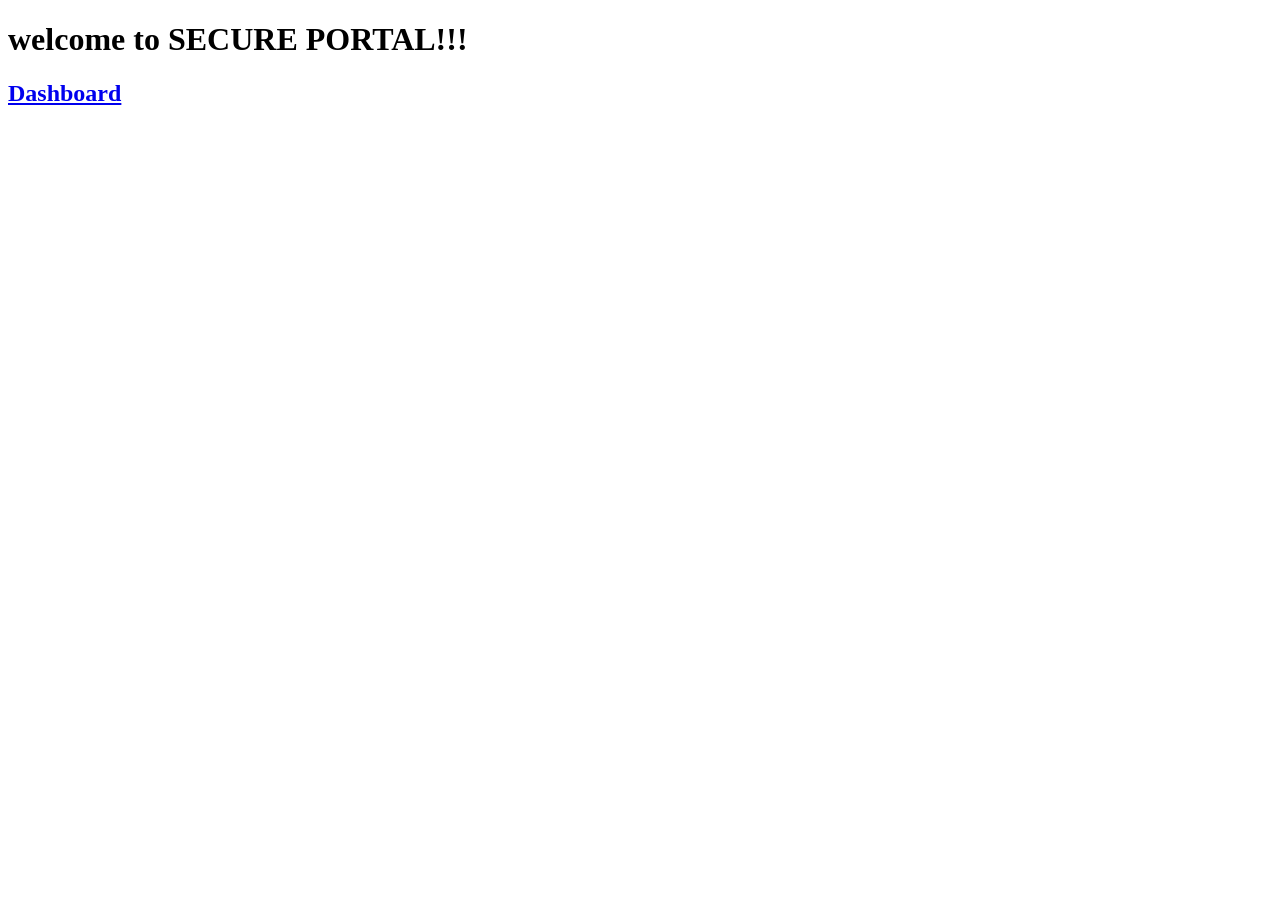
<file: Templates/index.html>
<!DOCTYPE html>
<html>
<head>
    <title>secure portal</title>
    <!-- <link rel="stylesheet" href="{{url_for('static', filename='style.css')}}"> -->
</head>
<body>
    <h1>welcome to SECURE PORTAL!!!</h1>
    <h2><a href="/dashboard">Dashboard</a></h2>
</body>
</html>
</file>
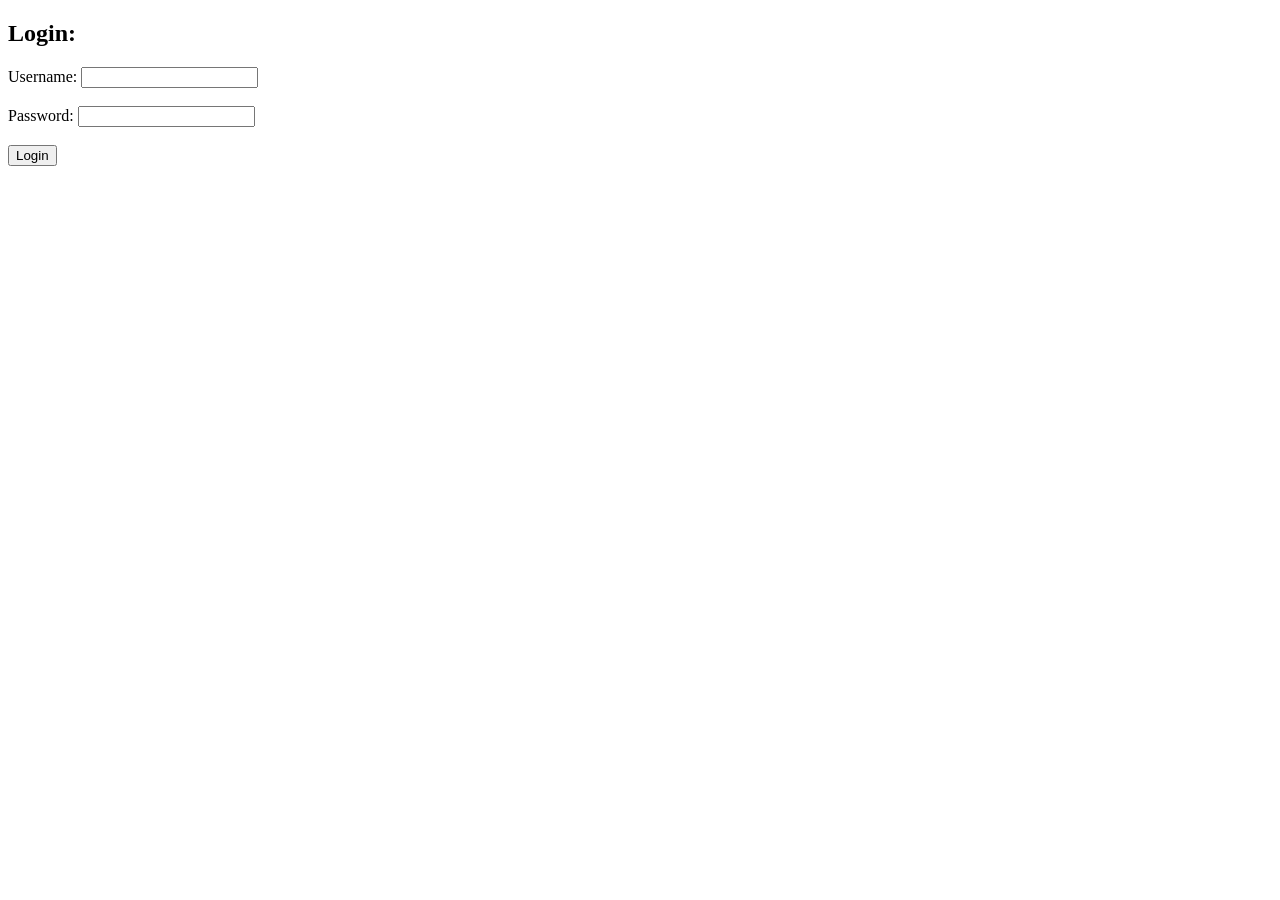
<file: Templates/login.html>
<!DOCTYPE html>
<html>

<head>
    <title>Login</title>
</head>

<body>
    <h2>Login:</h2>

    <form method="post">
        <label for="username">Username:</label>
        <input type="text" id="username" name="username" required><br><br>

        <label for="password">Password:</label>
        <input type="text", id="password", name="password" required><br><br>
        
        <button type="submit">Login</button>

    </form>
</body>

</html>
</file>
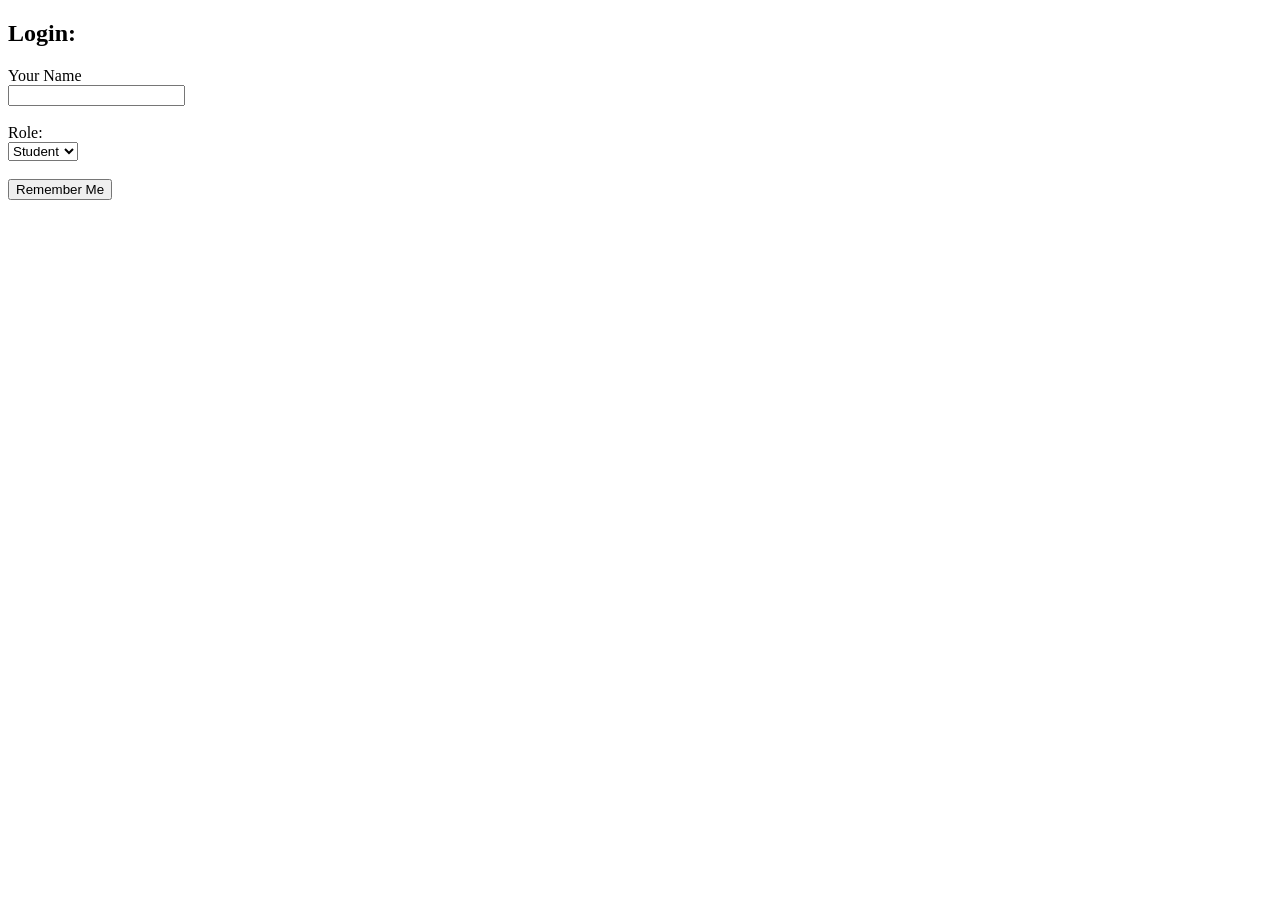
<file: Templates/rememberer.html>
<!DOCTYPE html>
<html>

<head>
    <title>Login</title>
</head>

<body>
    <h2>Login:</h2>

    <form method="post">
        <label for="username">Your Name</label><br>
        <input type="text" id="username" name="username" required><br><br>

        <label for="role">Role:</label><br>
        <select name="role" id="role"> 
            <option>Student</option>
            <option>Teacher</option>
            <option>Admin</option>
        </select><br><br>
        
        <button type="submit">Remember Me</button>

    </form>
</body>

</html>
</file>
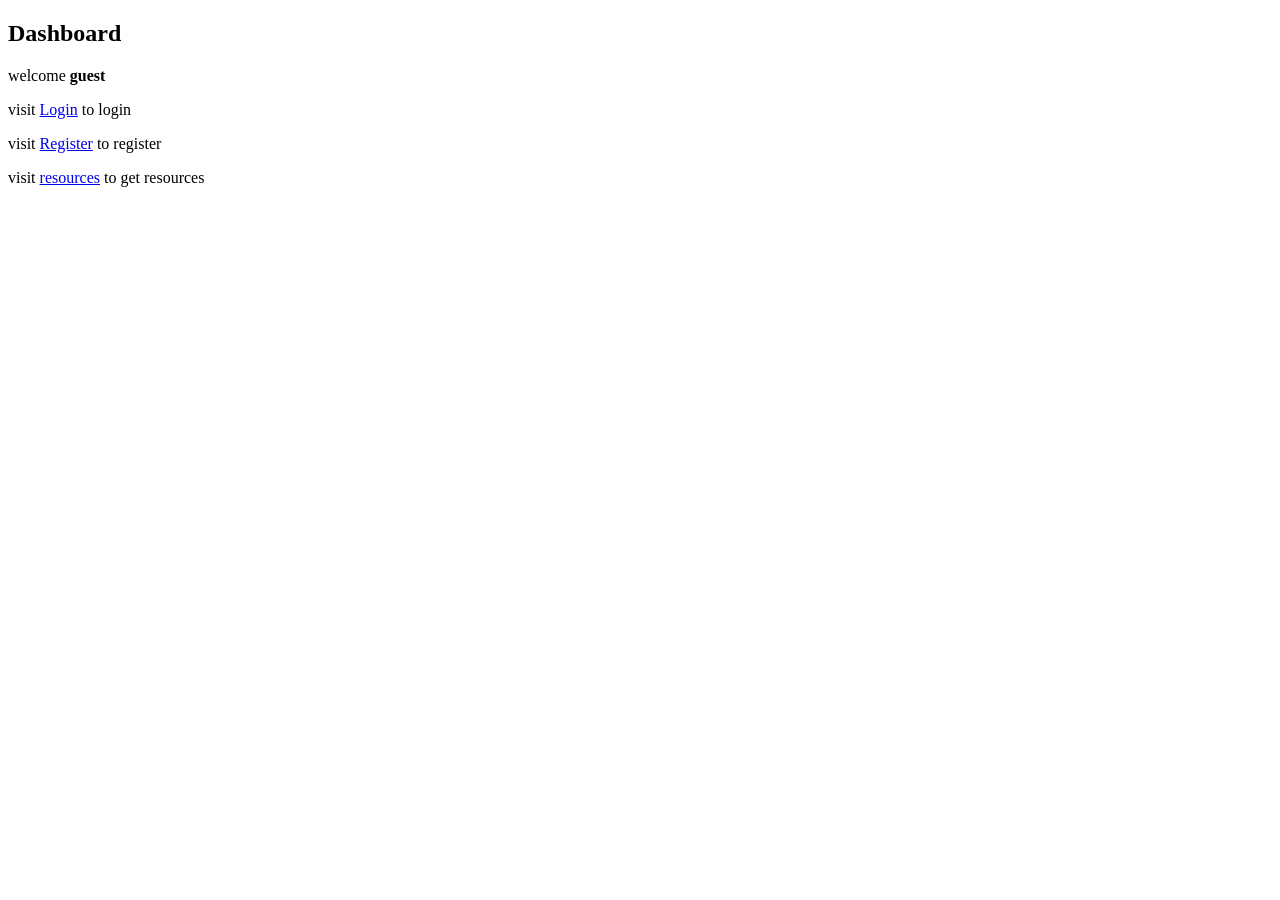
<file: Templates/dashboard/dashboard guest.html>
<!DOCTYPE html>
<html>
<head>
    <title>dashboard</title>
    <!-- <link rel="stylesheet" href="{{url_for('static', filename='style.css')}}"> -->
</head>


<body>
    <h2>Dashboard</h2>
    <p>welcome <strong>guest</strong></p>
    <p>visit <a href="/login">Login</a> to login</p>
    <p>visit <a href="/register">Register</a> to register</p>
    <p>visit <a href="/resources">resources</a> to get resources</p>
</body>
</html>
</file>
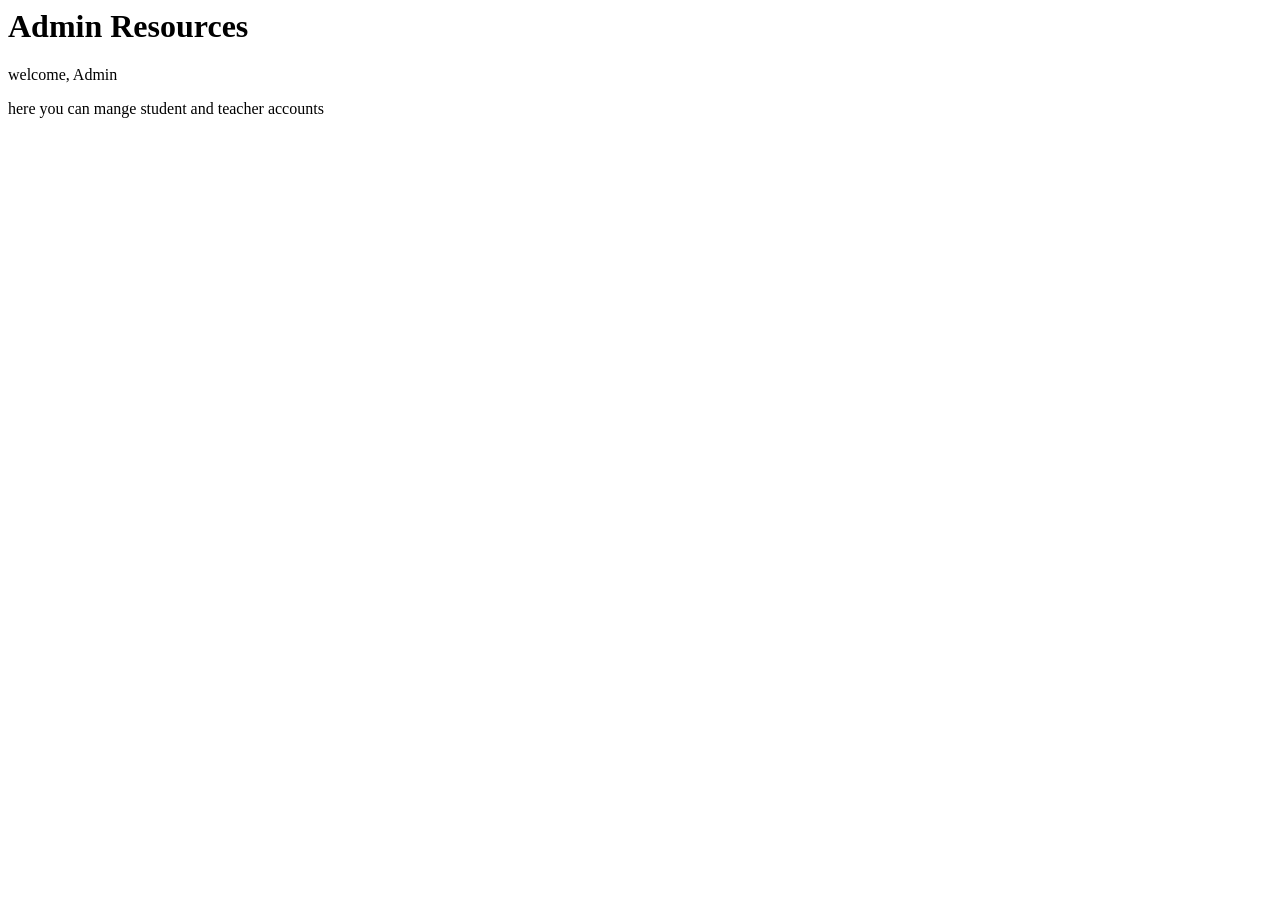
<file: Templates/resources/admin.html>
<html lang="en">

<head>
    <title>Admin Resources</title>
</head>

<body>
    <h1>Admin Resources</h1>
    <p>welcome, Admin</p>
    <p>here you can mange student and teacher accounts</p>
</body>

</html>
</file>
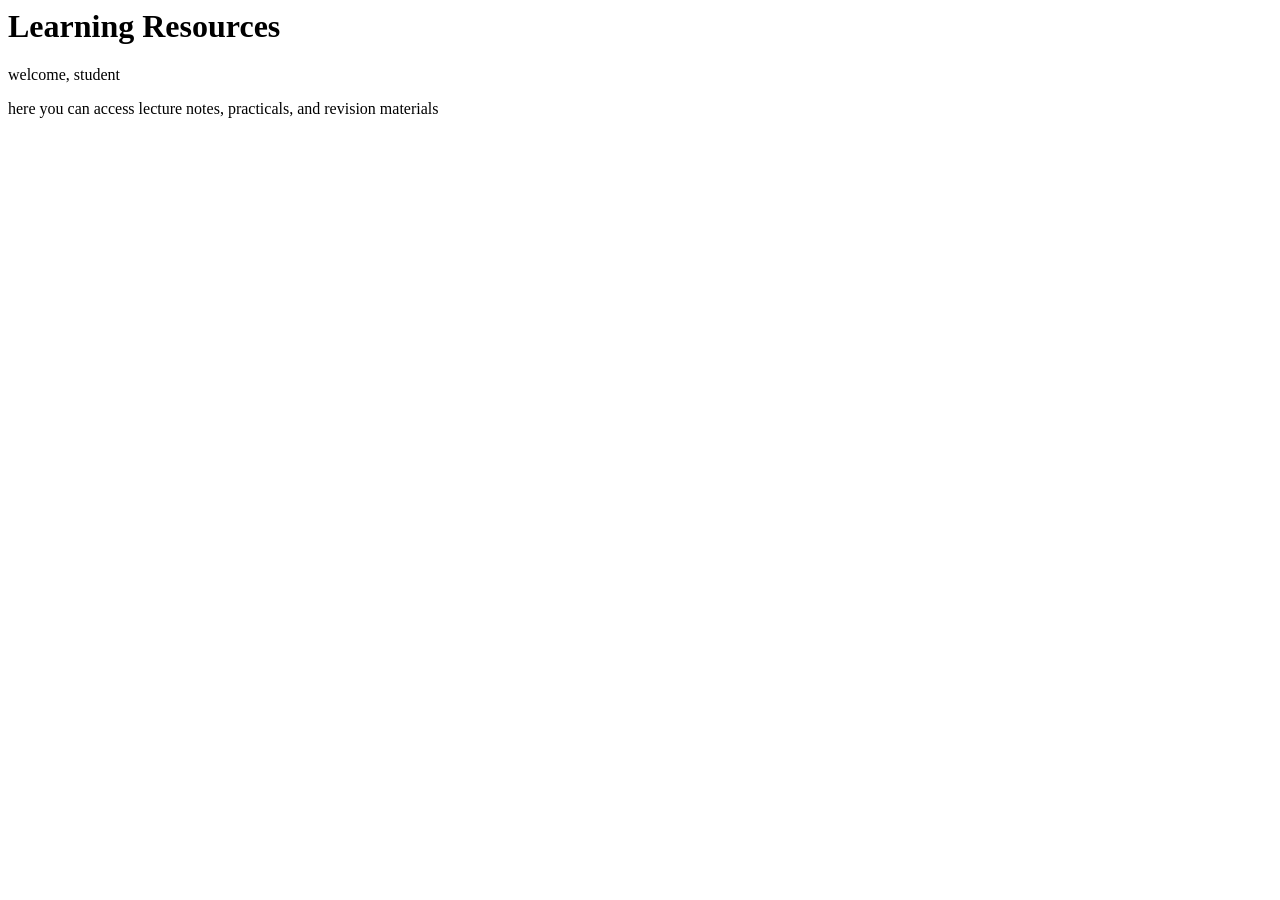
<file: Templates/resources/student.html>
<html lang="en">

<head>
    <title>Student Resources</title>
</head>

<body>
    <h1>Learning Resources</h1>
    <p>welcome, student</p>
    <p>here you can access lecture notes, practicals, and revision materials</p>
</body>

</html>
</file>
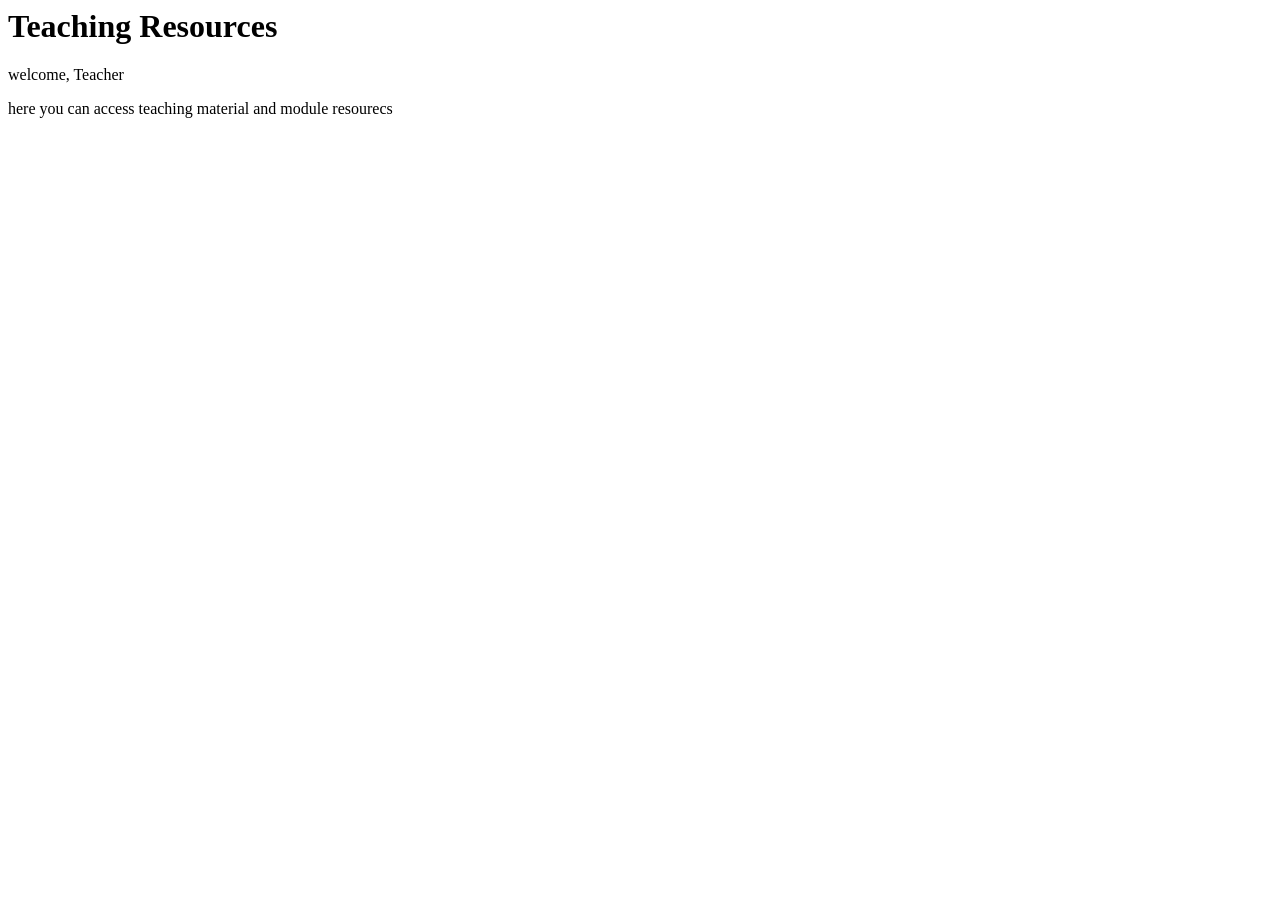
<file: Templates/resources/teacher.html>
<html lang="en">

<head>
    <title>Teacher Resources</title>
</head>

<body>
    <h1>Teaching Resources</h1>
    <p>welcome, Teacher</p>
    <p>here you can access teaching material and module resourecs</p>
</body>

</html>
</file>
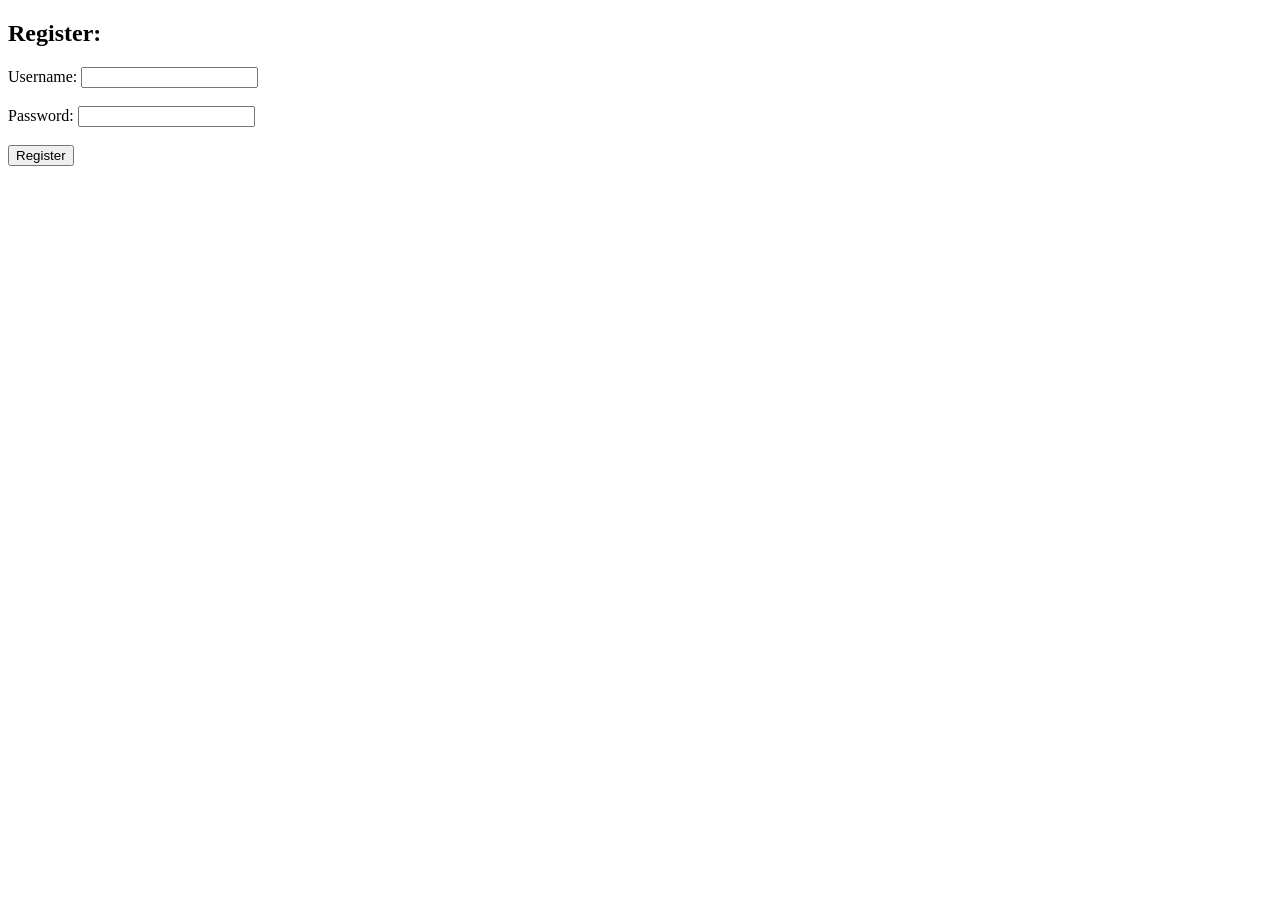
<file: Templates/users/register.html>
<!DOCTYPE html>
<html>

<head>
    <title>Register</title>
</head>

<body>
    <h2>Register:</h2>

    <form method="post">
        <label for="username">Username:</label>
        <input type="text" id="username" name="username" required><br><br>

        <label for="password">Password:</label>
        <input type="text", id="password", name="password" required><br><br>
        
        <button type="submit">Register</button>

    </form>
</body>

</html>
</file>
